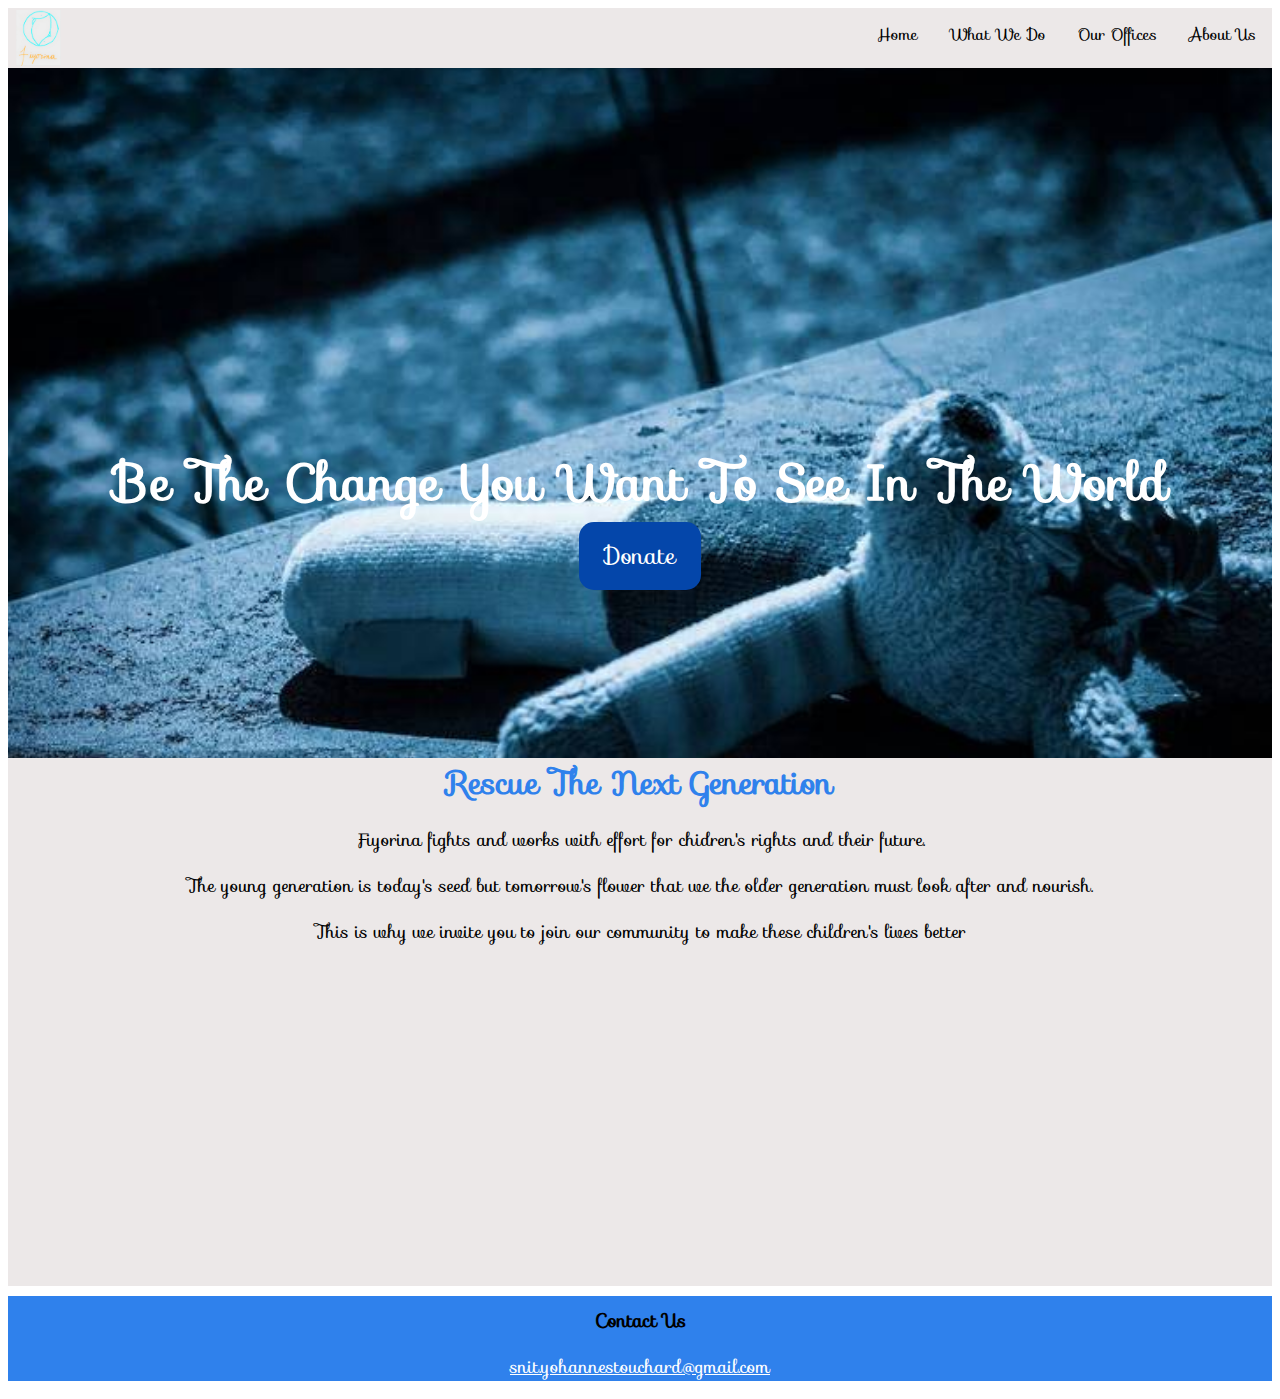
<file: index.html>
<!DOCTYPE html>
<html>
<head>
    <meta charset="utf-8">
    <link rel="stylesheet" href="https://fonts.googleapis.com/css?family=Sofia">
    <link rel="stylesheet" href="newstyle.css">
    <title>Fiyorina</title>
<style>
   
</style>
</head>
<body>
    <nav class="nav-main">
        <div class="logo"></div>
    
<ul>
  <li><a href="about_us.html">About Us</a></li>
  <li><a href="our_offices.html">Our Offices</a></li>
  
  <li class="dropdown">
    <a href="javascript:void(0)" class="dropbtn">What We Do</a>
    <div class="dropdown-content">
      <a href="fight-against-hunger.html">Fight Against Hunger</a>
      <a href="education.html">Education</a>
      <a href="resilience.html">Resilience</a>
    </div>
    <li><a href="index.html">Home</a></li>
  </li>
</ul>
    </nav>
<div class="hero-image">
    <div class="hero-text">
        <h1 id="header" style="color: white;font-size:50px;">Be The Change You Want To See In The World</h1>
        <button class="button">Donate</button>
    </div>
</div>
<div class="secondpart">
    <h2 id="header" style="color: rgb(47, 129, 236);font-size: xx-large;">Rescue The Next Generation</h2>
    <p style="color: black;font-size: large;">
        Fiyorina fights and works with effort for chidren's rights and their future.</p> 
    <p style="color: black;font-size: large;">
        The young generation is today's seed but tomorrow's flower that we the older generation must look after and nourish.</p> 
    <p style="color: black;font-size: large;">
        This is why we invite you to join our community to make these children's lives better</p>
    <iframe width="560" height="315" src="https://www.youtube.com/embed/M9gopSGhmuE" title="YouTube video player" frameborder="0" allow="accelerometer; autoplay; clipboard-write; encrypted-media; gyroscope; picture-in-picture" allowfullscreen></iframe>

</div>
<section class="thirdpart">
    <h3 id="header2" style="color: black;">Contact Us</h3>
    <p style="color: black;font-size: large;">
        <a style="color: white" href="mailto:snit.yohannestouchard@gmail.com">snit.yohannestouchard@gmail.com</a></p>
</section>


</body>
</html>
</file>
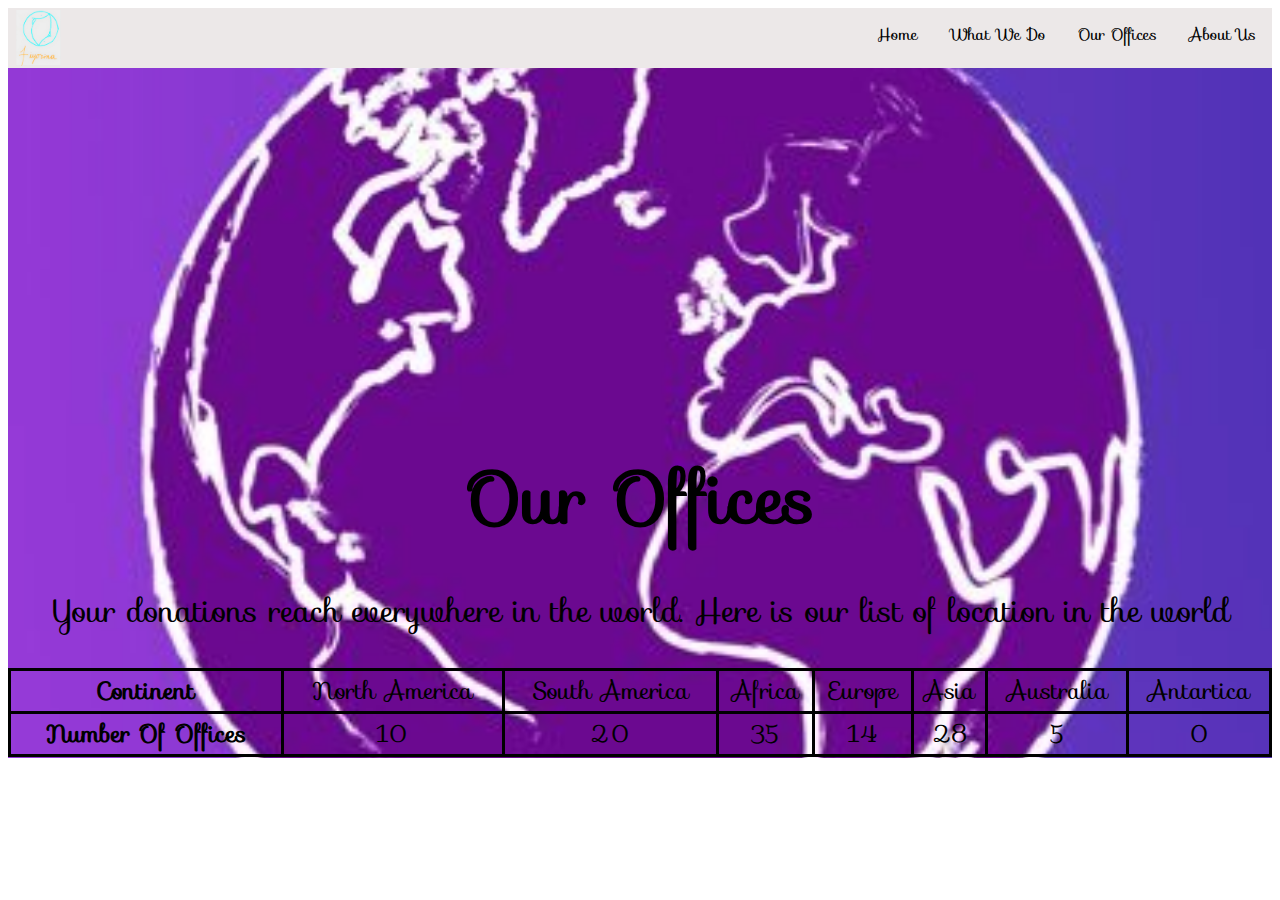
<file: our_offices.html>
<!DOCTYPE html>
<html>
<head>
    <meta charset="utf-8">
    <link rel="stylesheet" href="https://fonts.googleapis.com/css?family=Sofia">
    <link rel="stylesheet" href="newstyle.css">
    <title>Our Offices * Fiyorina</title>
<style>
   
</style>
</head>
<body>
    <nav class="nav-main">
        <div class="logo"></div>
    
<ul>
    <li><a href="about_us.html">About Us</a></li>
  <li><a href="our_offices.html">Our Offices</a></li>
  
  <li class="dropdown">
    <a href="javascript:void(0)" class="dropbtn">What We Do</a>
    <div class="dropdown-content">
      <a href="fight-against-hunger.html">Fight Against Hunger</a>
      <a href="education.html">Education</a>
      <a href="resilience.html">Resilience</a>
    </div>
    <li><a href="index.html">Home</a></li>
  </li>
</ul>
    </nav>
<div class="hero-image2">
    <div class="hero-text">
        <h1 id="header" style="color: black;font-size:70px;">Our Offices</h1>
        <p style="color: black;font-size: xx-large;">
            Your donations reach everywhere in the world. Here is our list of location in the world</p>
        <table >
              <tr>
                <th>Continent</th>
                <td>North America</td>
                <td>South America</td>
                <td>Africa</td>
                <td>Europe</td>
                <td>Asia</td>
                <td>Australia</td>
                <td>Antartica</td>
              </tr>
              <tr>
                <th>Number Of Offices</th>
                <td>10</td>
                <td>20</td>
                <td>35</td>
                <td>14</td>
                <td>28</td>
                <td>5</td>
                <td>0</td>
              </tr>



            </table>
    </div>
</div>


</body>
</html>
</file>
<file: newstyle.css>
body {
    text-align: center;
    font-family: "Sofia", sans-serif;
}
.hero-image{
    background-image: url("image/doll.jpg");
    background-repeat: no-repeat;
    background-attachment:fixed;
    background-position: center;
    background-size: cover;
    height:750px;
    position:static;
    margin-top: 0;
    padding-top: 0;
}
.hero-image1{
    background-image: url("image/about_us.png");
    background-repeat: no-repeat;
    background-attachment:fixed;
    background-position: center;
    background-size: cover;
    height:750px;
    position:static;
    
}
.hero-image2{
    background-image: url("image/our_offices_earth.jpg");
    background-repeat: no-repeat;
    background-attachment:fixed;
    background-position: center;
    background-size: cover;
    height:750px;
    position:static;
    margin-top: 0;
    padding-top: 0;
}
.hero-image3{
    background-image: url("image/fight_hunger.jpg");
    background-repeat: no-repeat;
    background-attachment:fixed;
    background-position: center;
    background-size: cover;
    height:750px;
    position:static;
    margin-top: 0;
    padding-top: 0;
}
.hero-image4{
    background-image: url("image/education.png");
    background-repeat: no-repeat;
    background-attachment:fixed;
    background-position: center;
    background-size: cover;
    height:750px;
    position:static;
    margin-top: 0;
    padding-top: 0;
}
.hero-image5{
    background-image: url("image/resilience.png");
    background-repeat: no-repeat;
    background-attachment:fixed;
    background-position: center;
    background-size: cover;
    height:750px;
    position:static;
    margin-top: 0;
    padding-top: 0;
}
.hero-text {
    text-align: center;
    position: relative;
    top: 50%;
    font:xx-large;
    
}
button {
    padding: 15px 25px;
    font-size: 24px;
    font-family: "Sofia", serif;
    text-align: center;
    cursor: pointer;
    outline: none;
    color: #fff;
    background-color: #0446aa;
    border: none;
    border-radius: 15px;
}

.button:hover {background-color: #3e898e}



#header {
    margin-top: 0px;
    margin-bottom: 0px;
}
#header2 {
    margin-top: 0px;
    margin-bottom: 0px;
}
.secondpart {
    background-color:rgb(236, 232, 232);
    text-align: center;
    
}
.thirdpart {
    background-color:rgb(47, 129, 236);
    text-align: center;
    margin-top: 10px;
    padding-top: 10px;
}
.nav-main {
    width: 100%;
    height: 60px;
    background-color: rgb(236, 232, 232);
    list-style-type: none;
    font-family: "Sofia", sans-serif;
    font: medium;
    margin: 0;
    padding: 0;
    overflow: hidden;
    float: right;
}


ul {
list-style-type: none;
font-family: "Sofia", sans-serif;
font: large;
margin: 0;
padding: 0;
overflow: hidden;
float: right;
}

li {
float:right;
}
.logo {
    width: 60px;
    height: 100%;
    float: left;
    background-image: url("image/logo_fiyorina\ \(2\).jpg");
    background-repeat: no-repeat;
    background-size: 75%;
    background-position: center;
    cursor: pointer;
}

li a, .dropbtn {
display: inline-block;
color: black;
text-align: center;
padding: 14px 16px;
text-decoration: none;
}

li a:hover, .dropdown:hover .dropbtn {
background-color: rgb(47, 129, 236);
}

li.dropdown {
display: inline-block;
}

.dropdown-content {
display: none;
position: absolute;
background-color: rgb(236, 232, 232);
min-width: 160px;
box-shadow: 0px 8px 16px 0px rgba(0,0,0,0.2);
z-index: 1;
}

.dropdown-content a {
color: black;
padding: 12px 16px;
text-decoration: none;
display: block;
text-align: left;
}

.dropdown-content a:hover {background-color: rgb(201, 192, 192);}

.dropdown:hover .dropdown-content {
display: block;
}
table {
    color: black;font-size: x-large;
    font-family: "Sofia", sans-serif;
    border-collapse: collapse;
    width: 100%;
  }
  
  td, th, tr{
    border: 3px solid black;
    text-align: center;
    padding: -10px;
  }
</file>
